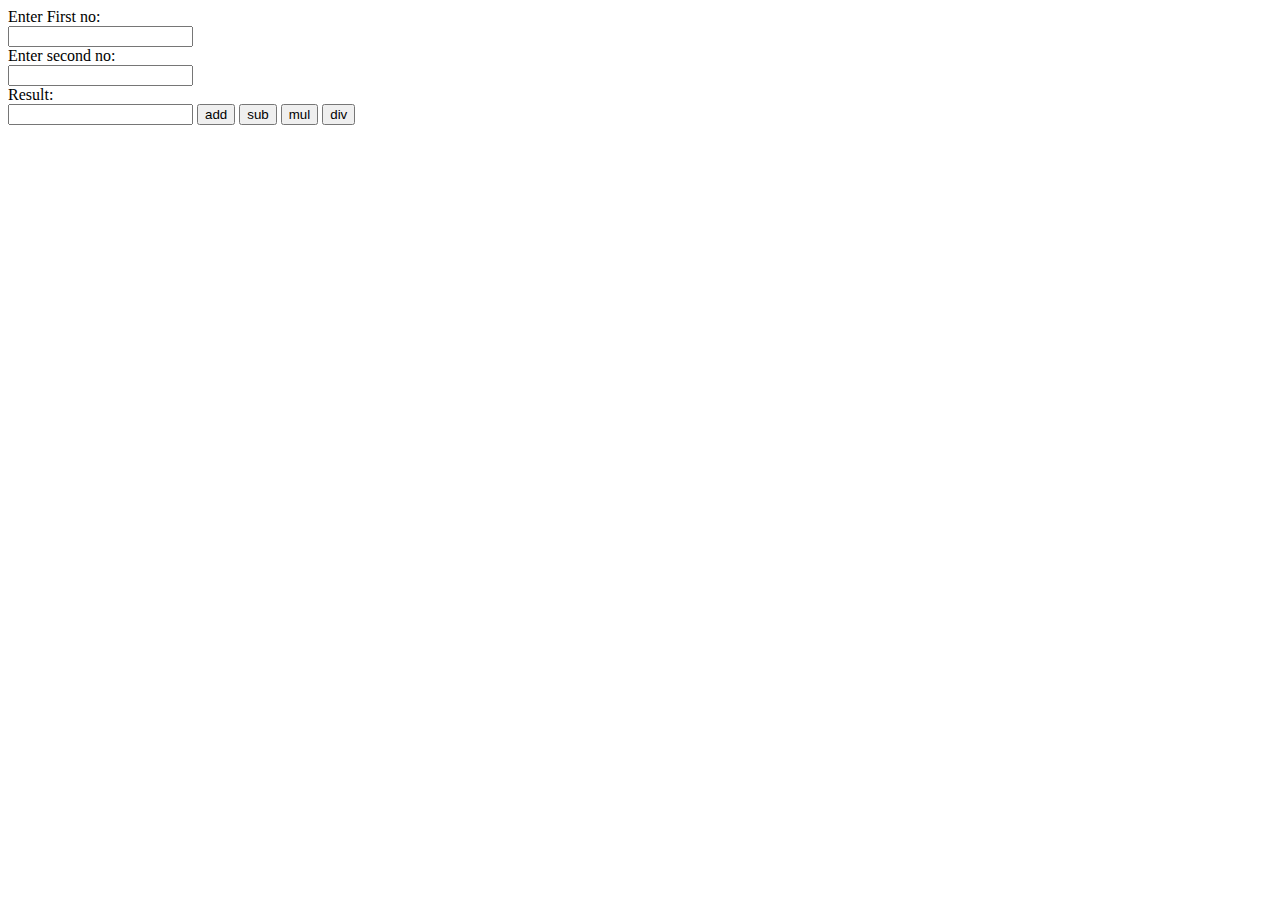
<file: Simple_Calculator.html>
<html>
<head></head>
<body>
Enter First no:<br>
<input type = "text" id="fno" ><br>
Enter second no:<br>
<input type="text" id="sno"><br>
Result:<br>
<input type="text" id="third">
<input type="button" value="add" onclick="call(0)">
<input type="button" value="sub" onclick="call(1)">
<input type="button" value="mul" onclick="call(2)">
<input type="button" value="div" onclick="call(3)">
<script>
function call(z){
var x,y;

x = parseInt(document.getElementById("fno").value);
y = parseInt(document.getElementById("sno").value);
if(z==0){
document.getElementById("third").value = (x+y);
}
if(z==1){
document.getElementById("third").value = (x-y);
}
if(z==2){
document.getElementById("third").value = (x*y);
}
if(z==3){
document.getElementById("third").value = (x/y);
}





}



</script>



</body>
</html>
</file>
